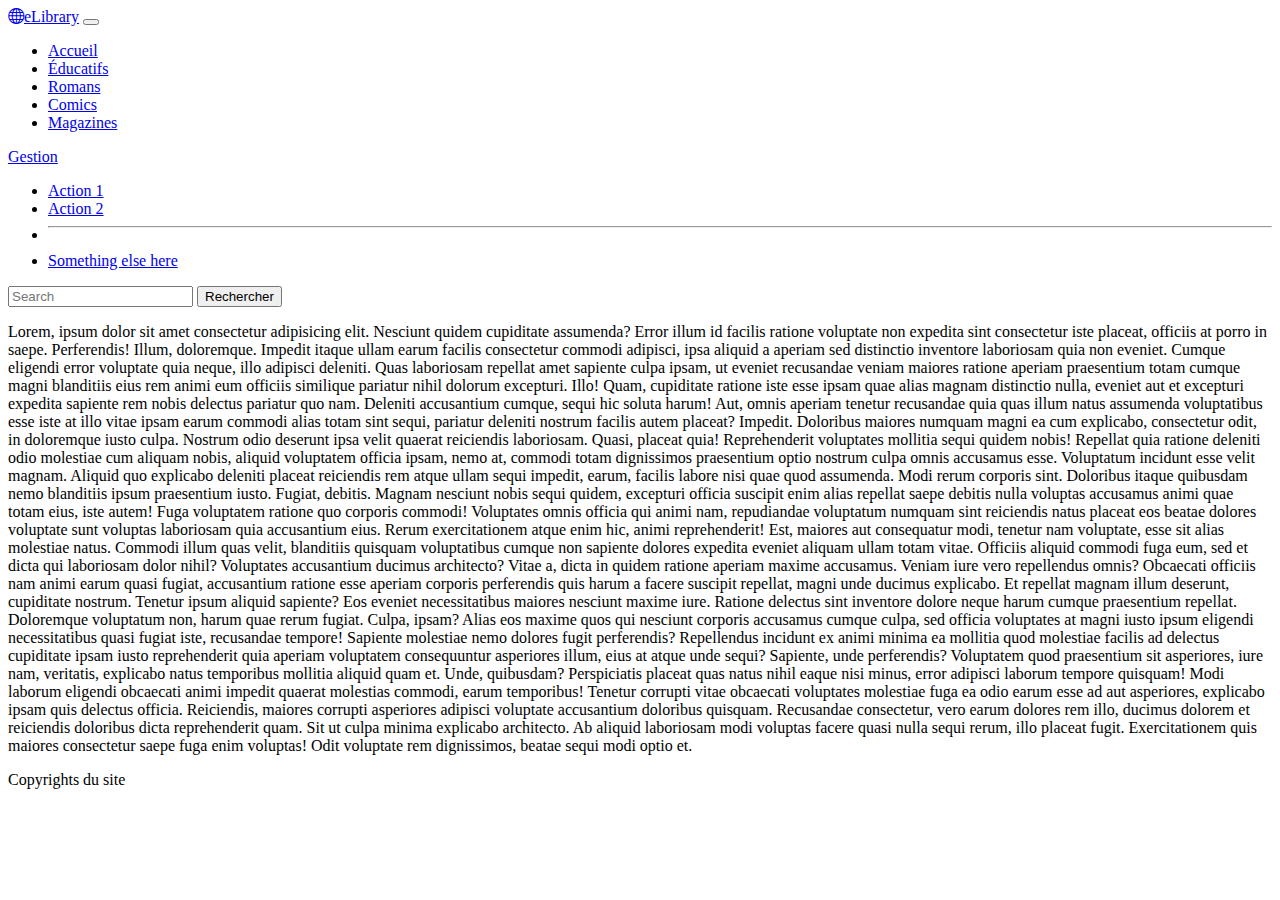
<file: exercice-boostrap-3/index.html>
<!DOCTYPE html>
<html lang="en">

<head>
  <meta charset="UTF-8">
  <meta name="viewport" content="width=device-width, initial-scale=1.0">
  <title>Document</title>
  <link href="https://cdn.jsdelivr.net/npm/bootstrap@5.3.2/dist/css/bootstrap.min.css" rel="stylesheet"
    integrity="sha384-T3c6CoIi6uLrA9TneNEoa7RxnatzjcDSCmG1MXxSR1GAsXEV/Dwwykc2MPK8M2HN" crossorigin="anonymous">
  <link rel="stylesheet" href="https://cdn.jsdelivr.net/npm/bootstrap-icons@1.11.1/font/bootstrap-icons.css">
</head>

<body>

  <head>
    <nav class="navbar navbar-expand-lg bg-dark text-light">
      <div class="container-fluid">
        <a class="navbar-brand text-light" href="#"><i class="bi bi-globe text-light mx-1 "></i>eLibrary</a>
        <button class="navbar-toggler" type="button" data-bs-toggle="collapse" data-bs-target="#navbarSupportedContent"
          aria-controls="navbarSupportedContent" aria-expanded="false" aria-label="Toggle navigation">
          <span class="navbar-toggler-icon bg-light "></span>
        </button>
        <div class="collapse navbar-collapse" id="navbarSupportedContent">
          <ul class="navbar-nav me-auto mb-2 mb-lg-0">
            <li class="nav-item">
              <a class="nav-link active text-light" aria-current="page" href="#">Accueil</a>
            </li>
            <li class="nav-item">
              <a class="nav-link text-light" href="#">Éducatifs</a>
            </li>
            <li class="nav-item">
              <a class="nav-link text-light" href="#">Romans</a>
            </li>
            <li class="nav-item">
              <a class="nav-link text-light" href="#">Comics</a>
            </li>
            <li class="nav-item">
              <a class="nav-link text-light" href="#">Magazines</a>
            </li>
          </ul>
          <div class="d-flex flex-row align-items-center">
            <div class="nav-item dropdown mx-4 ">
              <a class="nav-link dropdown-toggle" href="#" role="button" data-bs-toggle="dropdown"
                aria-expanded="false">
                Gestion
              </a>
              <ul class="dropdown-menu">
                <li><a class="dropdown-item" href="#">Action 1</a></li>
                <li><a class="dropdown-item" href="#">Action 2</a></li>
                <li>
                  <hr class="dropdown-divider">
                </li>
                <li><a class="dropdown-item" href="#">Something else here</a></li>
              </ul>
            </div>
            <form class="d-flex" role="search">
              <input class="form-control me-2" type="search" placeholder="Search" aria-label="Search">
              <button class="btn btn-outline-light" type="submit">Rechercher</button>
            </form>
          </div>

        </div>
      </div>
    </nav>
  </head>

  <main>
    <div class="container my-4">
      <p>
        Lorem, ipsum dolor sit amet consectetur adipisicing elit. Nesciunt quidem cupiditate assumenda? Error illum id
        facilis ratione voluptate non expedita sint consectetur iste placeat, officiis at porro in saepe. Perferendis!
        Illum, doloremque. Impedit itaque ullam earum facilis consectetur commodi adipisci, ipsa aliquid a aperiam sed
        distinctio inventore laboriosam quia non eveniet. Cumque eligendi error voluptate quia neque, illo adipisci
        deleniti.
        Quas laboriosam repellat amet sapiente culpa ipsam, ut eveniet recusandae veniam maiores ratione aperiam
        praesentium totam cumque magni blanditiis eius rem animi eum officiis similique pariatur nihil dolorum
        excepturi. Illo!
        Quam, cupiditate ratione iste esse ipsam quae alias magnam distinctio nulla, eveniet aut et excepturi expedita
        sapiente rem nobis delectus pariatur quo nam. Deleniti accusantium cumque, sequi hic soluta harum!
        Aut, omnis aperiam tenetur recusandae quia quas illum natus assumenda voluptatibus esse iste at illo vitae ipsam
        earum commodi alias totam sint sequi, pariatur deleniti nostrum facilis autem placeat? Impedit.
        Doloribus maiores numquam magni ea cum explicabo, consectetur odit, in doloremque iusto culpa. Nostrum odio
        deserunt ipsa velit quaerat reiciendis laboriosam. Quasi, placeat quia! Reprehenderit voluptates mollitia sequi
        quidem nobis!
        Repellat quia ratione deleniti odio molestiae cum aliquam nobis, aliquid voluptatem officia ipsam, nemo at,
        commodi totam dignissimos praesentium optio nostrum culpa omnis accusamus esse. Voluptatum incidunt esse velit
        magnam.
        Aliquid quo explicabo deleniti placeat reiciendis rem atque ullam sequi impedit, earum, facilis labore nisi quae
        quod assumenda. Modi rerum corporis sint. Doloribus itaque quibusdam nemo blanditiis ipsum praesentium iusto.
        Fugiat, debitis. Magnam nesciunt nobis sequi quidem, excepturi officia suscipit enim alias repellat saepe
        debitis nulla voluptas accusamus animi quae totam eius, iste autem! Fuga voluptatem ratione quo corporis
        commodi!
        Voluptates omnis officia qui animi nam, repudiandae voluptatum numquam sint reiciendis natus placeat eos beatae
        dolores voluptate sunt voluptas laboriosam quia accusantium eius. Rerum exercitationem atque enim hic, animi
        reprehenderit!
        Est, maiores aut consequatur modi, tenetur nam voluptate, esse sit alias molestiae natus. Commodi illum quas
        velit, blanditiis quisquam voluptatibus cumque non sapiente dolores expedita eveniet aliquam ullam totam vitae.
        Officiis aliquid commodi fuga eum, sed et dicta qui laboriosam dolor nihil? Voluptates accusantium ducimus
        architecto? Vitae a, dicta in quidem ratione aperiam maxime accusamus. Veniam iure vero repellendus omnis?
        Obcaecati officiis nam animi earum quasi fugiat, accusantium ratione esse aperiam corporis perferendis quis
        harum a facere suscipit repellat, magni unde ducimus explicabo. Et repellat magnam illum deserunt, cupiditate
        nostrum.
        Tenetur ipsum aliquid sapiente? Eos eveniet necessitatibus maiores nesciunt maxime iure. Ratione delectus sint
        inventore dolore neque harum cumque praesentium repellat. Doloremque voluptatum non, harum quae rerum fugiat.
        Culpa, ipsam?
        Alias eos maxime quos qui nesciunt corporis accusamus cumque culpa, sed officia voluptates at magni iusto ipsum
        eligendi necessitatibus quasi fugiat iste, recusandae tempore! Sapiente molestiae nemo dolores fugit
        perferendis?
        Repellendus incidunt ex animi minima ea mollitia quod molestiae facilis ad delectus cupiditate ipsam iusto
        reprehenderit quia aperiam voluptatem consequuntur asperiores illum, eius at atque unde sequi? Sapiente, unde
        perferendis?
        Voluptatem quod praesentium sit asperiores, iure nam, veritatis, explicabo natus temporibus mollitia aliquid
        quam et. Unde, quibusdam? Perspiciatis placeat quas natus nihil eaque nisi minus, error adipisci laborum tempore
        quisquam!
        Modi laborum eligendi obcaecati animi impedit quaerat molestias commodi, earum temporibus! Tenetur corrupti
        vitae obcaecati voluptates molestiae fuga ea odio earum esse ad aut asperiores, explicabo ipsam quis delectus
        officia.
        Reiciendis, maiores corrupti asperiores adipisci voluptate accusantium doloribus quisquam. Recusandae
        consectetur, vero earum dolores rem illo, ducimus dolorem et reiciendis doloribus dicta reprehenderit quam. Sit
        ut culpa minima explicabo architecto.
        Ab aliquid laboriosam modi voluptas facere quasi nulla sequi rerum, illo placeat fugit. Exercitationem quis
        maiores consectetur saepe fuga enim voluptas! Odit voluptate rem dignissimos, beatae sequi modi optio et.
      </p>
    </div>
  </main>
  <footer class="container-fluid bg-dark text-light py-2">
    <p class="text-center ">Copyrights du site</p>
  </footer>


  <script src="https://cdn.jsdelivr.net/npm/bootstrap@5.3.2/dist/js/bootstrap.bundle.min.js"
    integrity="sha384-C6RzsynM9kWDrMNeT87bh95OGNyZPhcTNXj1NW7RuBCsyN/o0jlpcV8Qyq46cDfL" crossorigin="anonymous" defer>
    </script>
</body>

</html>
</file>
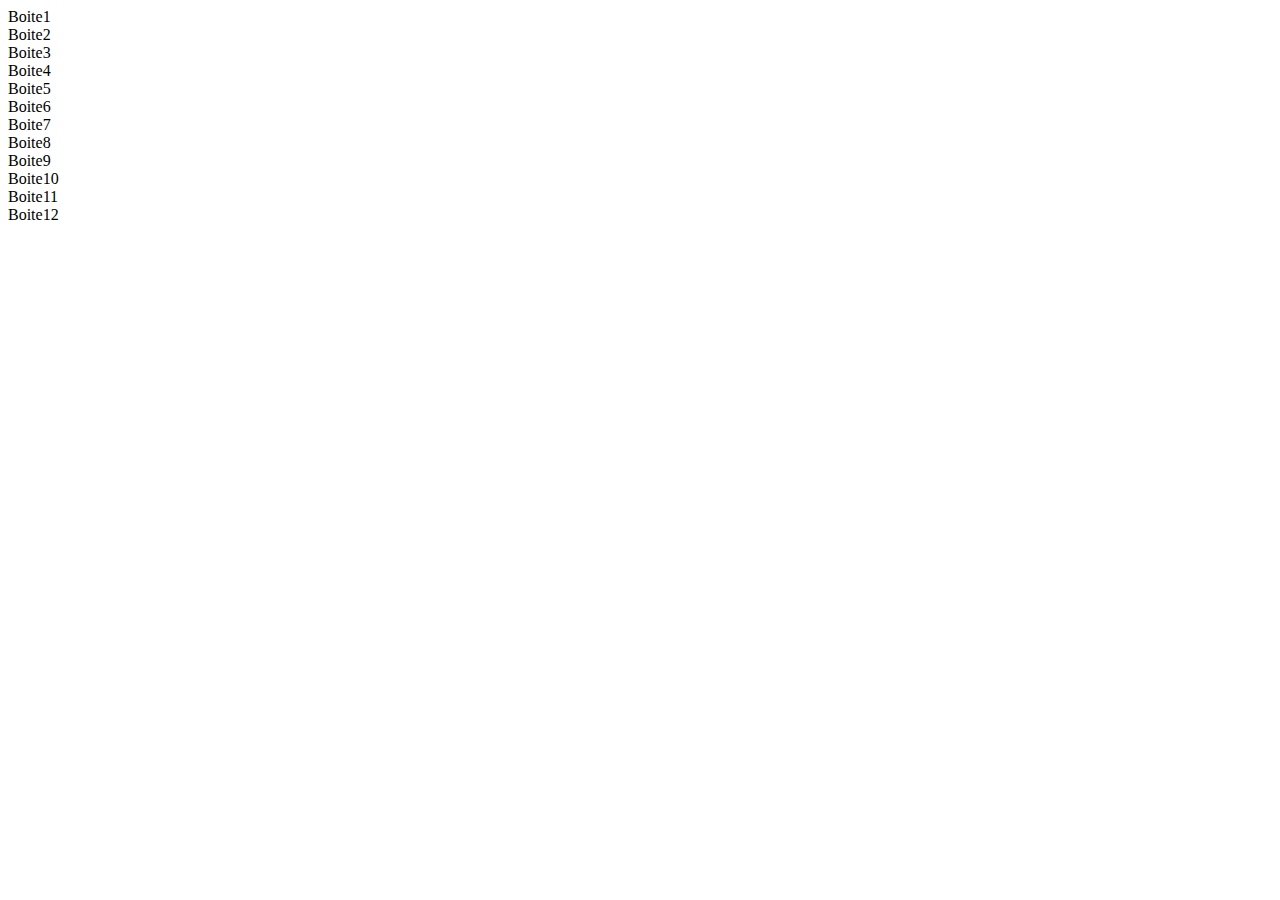
<file: exercice-bootstrap-1/index.html>
<!DOCTYPE html>
<html lang="en">
<head>
    <meta charset="UTF-8">
    <meta name="viewport" content="width=device-width, initial-scale=1.0">
    <title>Document</title>
    <link 
        href="https://cdn.jsdelivr.net/npm/bootstrap@5.3.2/dist/css/bootstrap.min.css" 
        rel="stylesheet" integrity="sha384-T3c6CoIi6uLrA9TneNEoa7RxnatzjcDSCmG1MXxSR1GAsXEV/Dwwykc2MPK8M2HN" 
        crossorigin="anonymous"
    >
</head>
<body>
    <div class="container-fluid text-center p-3 mt-3">
        <div class="row row-cols-1 row-cols-sm-3 row-cols-md-4 row-cols-lg-6 g-2">
            <div class="col">
                <div class="w-25 bg-danger mx-auto p-3">Boite1</div>
            </div>
            <div class="col">
                <div class="bg-primary p-1">Boite2</div>
            </div>
            <div class="col">
                <div class="bg-primary p-1">Boite3</div>
            </div>
            <div class="col">
                <div class="p-1 bg-secondary">Boite4</div>    
            </div>
            <div class="col">
                <div class=" p-1 bg-danger">Boite5</div>
            </div>
            <div class="col">
                <div class="p-1 bg-primary">Boite6</div>
            </div>
            <div class="col">
                <div class=" p-1 bg-success">Boite7</div>    
            </div>
            <div class="col ">
                <div class="p-1 bg-secondary">Boite8</div>
            </div>
            <div class="col">
                <div class="p-1 bg-danger">Boite9</div>
            </div>
            <div class="col ">
                <div class="p-1 bg-primary">Boite10</div>
            </div>
            <div class="col ">
                <div class="p-1 bg-success">Boite11</div>
            </div>
            <div class="col ">
                <div class="p-1 bg-secondary">Boite12</div>
            </div>
        </div>
    </div>


    <script 
        src="https://cdn.jsdelivr.net/npm/bootstrap@5.3.2/dist/js/bootstrap.bundle.min.js" 
        integrity="sha384-C6RzsynM9kWDrMNeT87bh95OGNyZPhcTNXj1NW7RuBCsyN/o0jlpcV8Qyq46cDfL" 
        crossorigin="anonymous"
        defer
    >
</script>
</body>
</html>
</file>
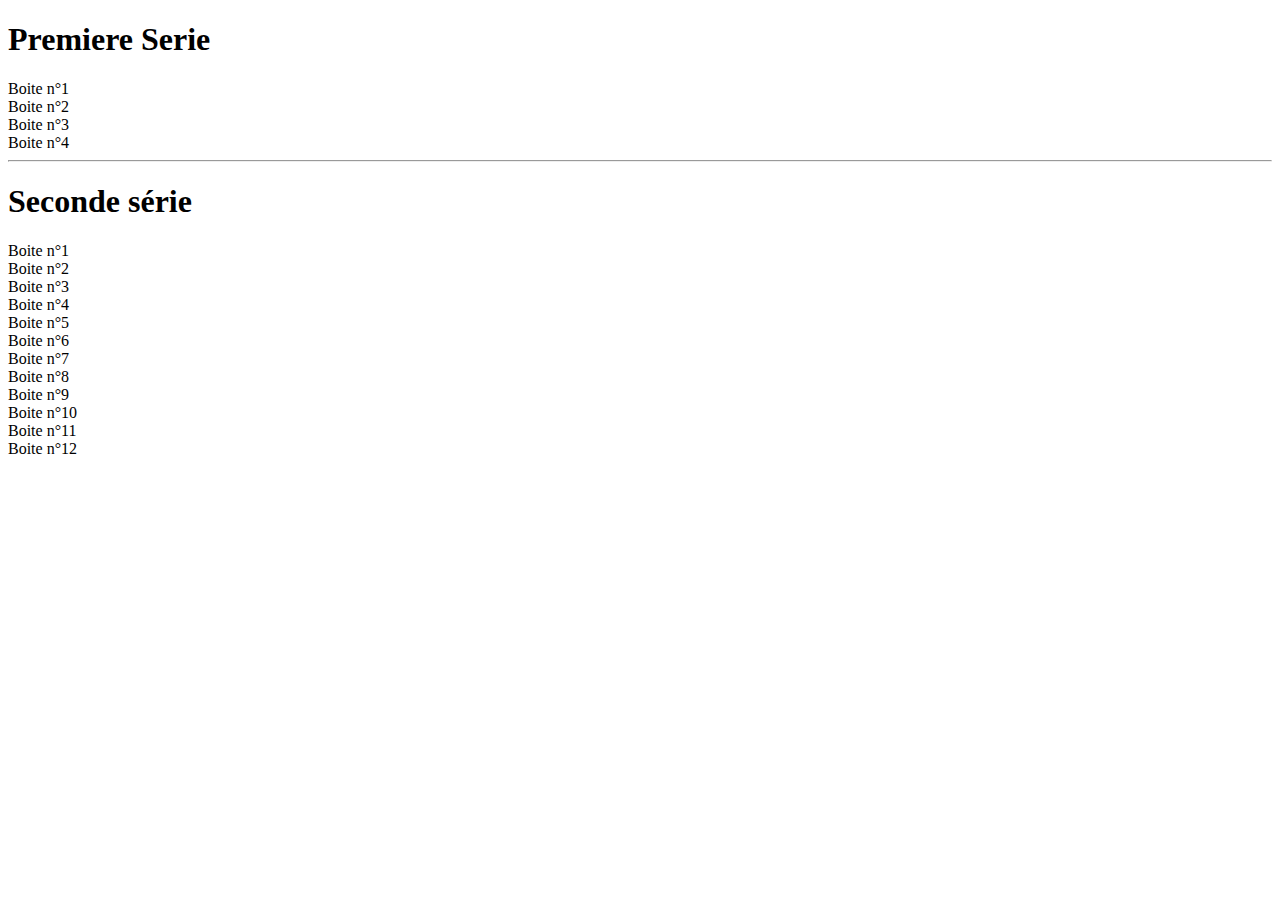
<file: exercice-bootstrap-2/index.html>
<!DOCTYPE html>
<html lang="en">
<head>
    <meta charset="UTF-8">
    <meta name="viewport" content="width=device-width, initial-scale=1.0">
    <title>Exercice Bootstrap 2</title>
    <link href="https://cdn.jsdelivr.net/npm/bootstrap@5.3.2/dist/css/bootstrap.min.css" rel="stylesheet" integrity="sha384-T3c6CoIi6uLrA9TneNEoa7RxnatzjcDSCmG1MXxSR1GAsXEV/Dwwykc2MPK8M2HN" crossorigin="anonymous">
</head>
<body>
    <div class="container-fluid p-3">
        <h1 class="text-center text-danger">Premiere Serie</h1>
        <div class="row g-2">
            <div class="col col-12 col-sm-6 col-lg-3">
                <div class="border p-3 bg-success"><span>Boite n°1</span></div>
            </div>
            <div class="col col-12 col-sm-6 col-lg-3">
                <div class="border p-3 bg-success"><span>Boite n°2</span></div>
            </div>
            <div class="col col-12 col-sm-6 col-lg-3">
                <div class="border p-3 bg-success"><span>Boite n°3</span></div>
            </div>
            <div class="col col-12 col-sm-6 col-lg-3">
                <div class=" border p-3 bg-success"><span>Boite n°4</span></div>
            </div>

        </div>

        <hr class="text-success mt-4">

        <h1 class="text-center text-primary">Seconde série</h1>
        <div class="row g-2">
            <div class="col col-8 col-sm-3 col-lg-2">
                <div class="border p-3 bg-success"><span>Boite n°1</span></div>
            </div>
            <div class="col col-4 col-sm-6 col-lg-2">
                <div class="border p-3 bg-success"><span>Boite n°2</span></div>
            </div>
            <div class="col col-4 col-sm-3 col-lg-2">
                <div class="border p-3 bg-success"><span>Boite n°3</span></div>
            </div>
            <div class="col col-8 col-sm-3 col-lg-2">
                <div class="border p-3 bg-success"><span>Boite n°4</span></div>
            </div>
            <div class="col col-8 col-sm-6 col-lg-2">
                <div class="border p-3 bg-success"><span>Boite n°5</span></div>
            </div>
            <div class="col col-4 col-sm-3 col-lg-2">
                <div class="border p-3 bg-success"><span>Boite n°6</span></div>
            </div>
            <div class="col col-4 col-sm-3 col-lg-2">
                <div class="border p-3 bg-success"><span>Boite n°7</span></div>
            </div>
            <div class="col col-8 col-sm-6 col-lg-2">
                <div class="border p-3 bg-success"><span>Boite n°8</span></div>
            </div>
            <div class="col col-8 col-sm-3 col-lg-2">
                <div class="border p-3 bg-success"><span>Boite n°9</span></div>
            </div>
            <div class="col col-4 col-sm-3 col-lg-2">
                <div class="border p-3 bg-success"><span>Boite n°10</span></div>
            </div>
            <div class="col col-4 col-sm-6 col-lg-2">
                <div class="border p-3 bg-success"><span>Boite n°11</span></div>
            </div>
            <div class="col col-8 col-sm-3 col-lg-2">
                <div class="border p-3 bg-success"><span>Boite n°12</span></div>
            </div>

        </div>

    </div>
    
</body>
</html>
</file>
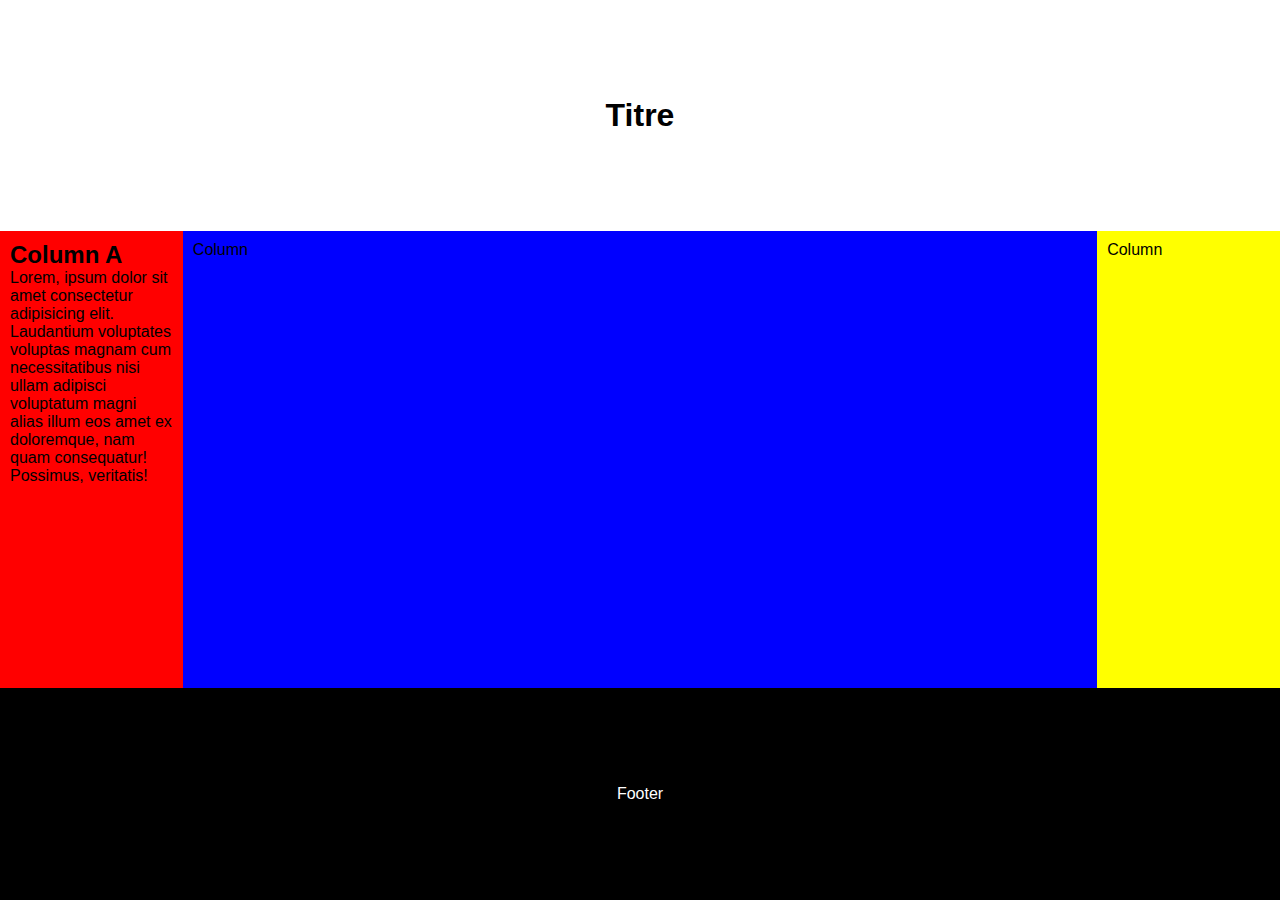
<file: exercice-mediaqueries/index.html>
<!DOCTYPE html>
<html lang="en">
<head>
    <meta charset="UTF-8">
    <meta name="viewport" content="width=device-width, initial-scale=1.0">
    <title>Document</title>
    <link rel="stylesheet" href="./style.css">
</head>
<body>
    <header>
        <h1>Titre</h1>
    </header>
    <main>
        <section>
            <h2>Column A</h2>
            <p>Lorem, ipsum dolor sit amet consectetur adipisicing elit. Laudantium voluptates voluptas magnam cum necessitatibus nisi ullam adipisci voluptatum magni alias illum eos amet ex doloremque, nam quam consequatur! Possimus, veritatis!</p>
        </section>
        <article>
            <p>Column</p>
        </article>
        <aside>
            <p>Column</p>
        </aside>
    </main>
    <footer>
        <p>Footer</p>
    </footer>
    
</body>
</html>
</file>
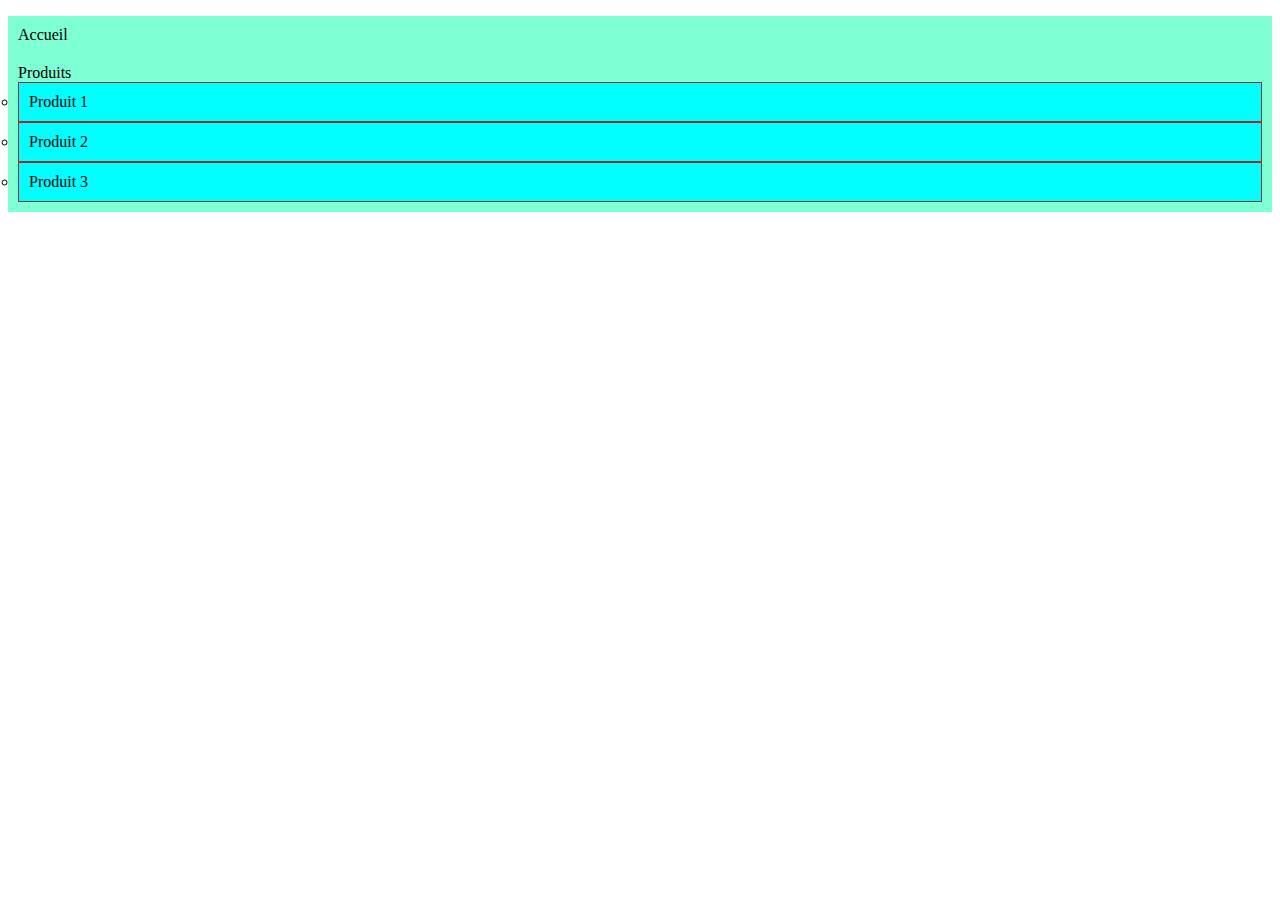
<file: exercice-nesting/index.html>
<!DOCTYPE html>
<html lang="en">
<head>
    <meta charset="UTF-8">
    <meta name="viewport" content="width=device-width, initial-scale=1.0">
    <title>Document</title>
    <style>
        .liste{
            list-style-type: none;
            padding: 0;

            & li{
                padding: 10px;
                background-color: aquamarine;

                & ul{
                    margin: 0;
                    padding: 0;

                    & li{
                        border: 1px solid brown;
                        background-color: cyan;
                    }
                }
            }
        }
    </style>
</head>
<body>
    <ul class="liste">
         <li>Accueil</li>
         <li>Produits
            <ul>
                <li>Produit 1</li>
                <li>Produit 2</li>
                <li>Produit 3</li>
            </ul>
         </li>
 
    </ul>
</body>
</html>
</file>
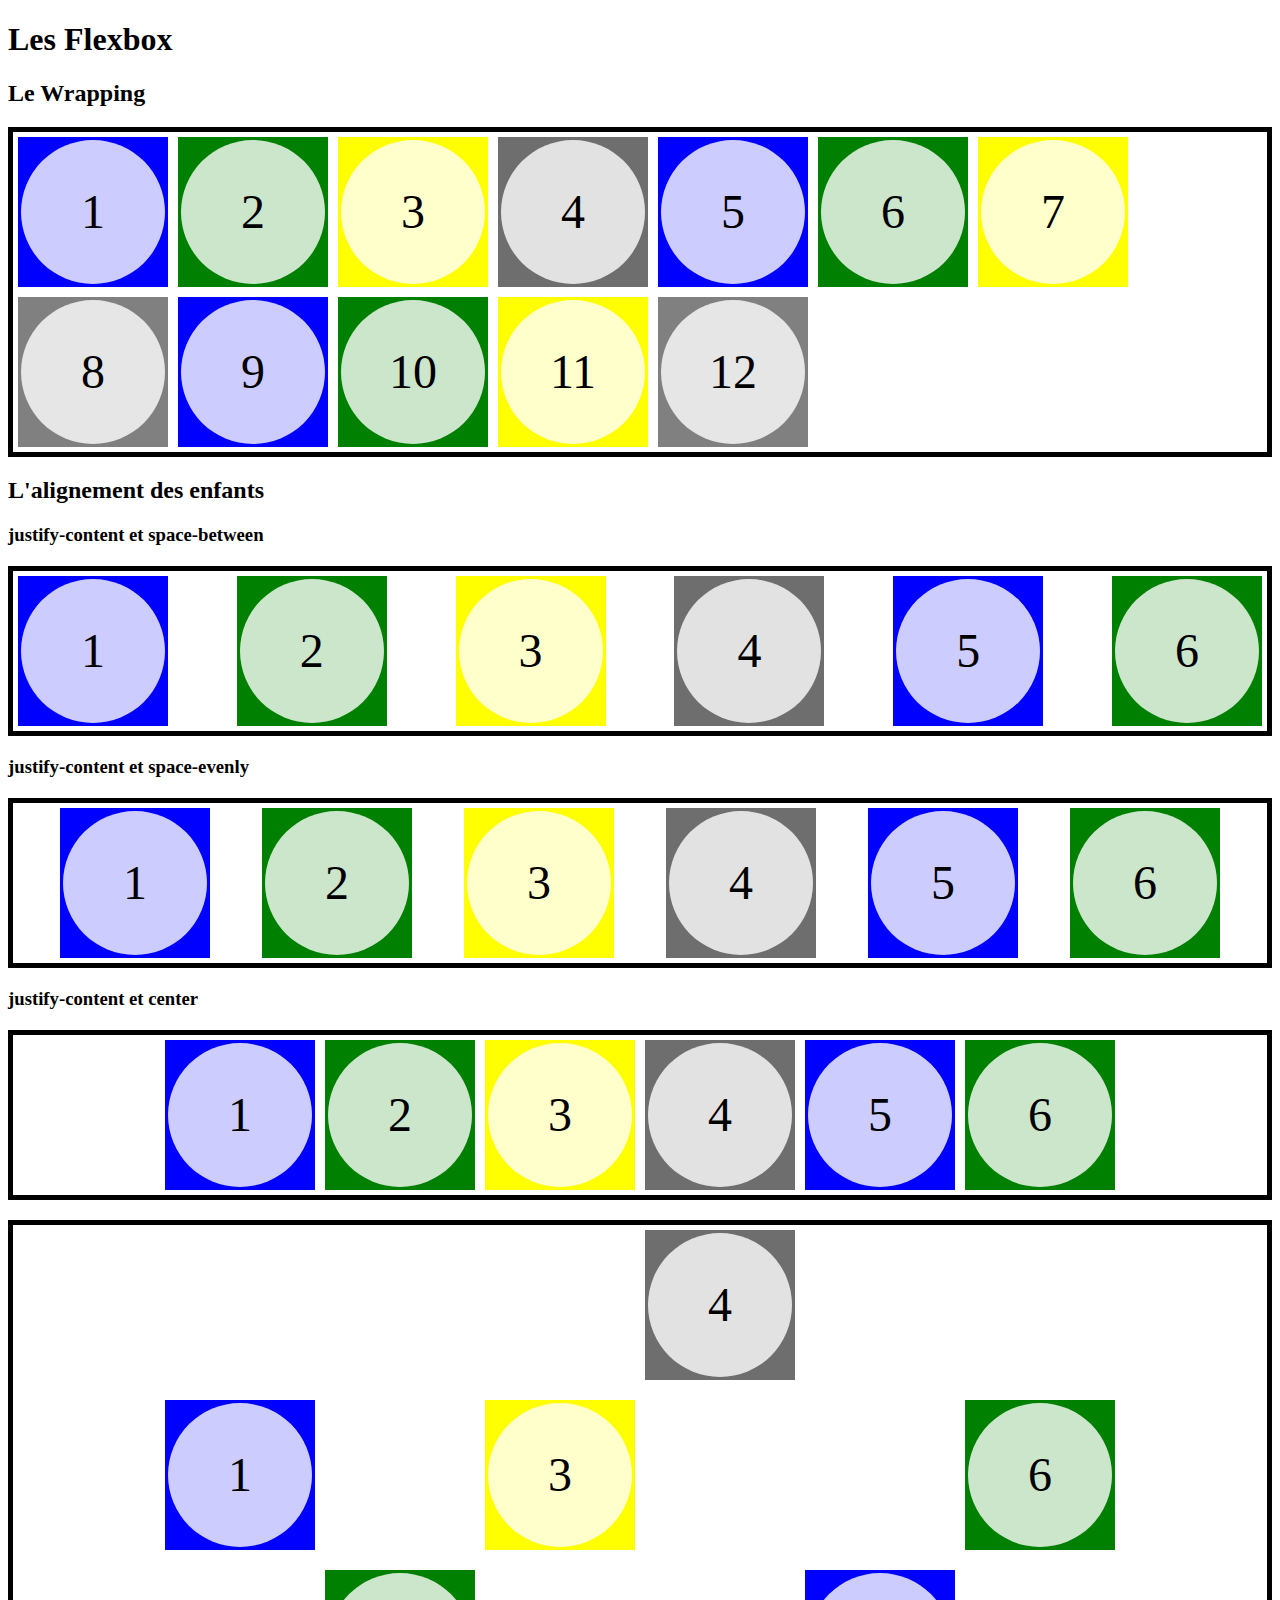
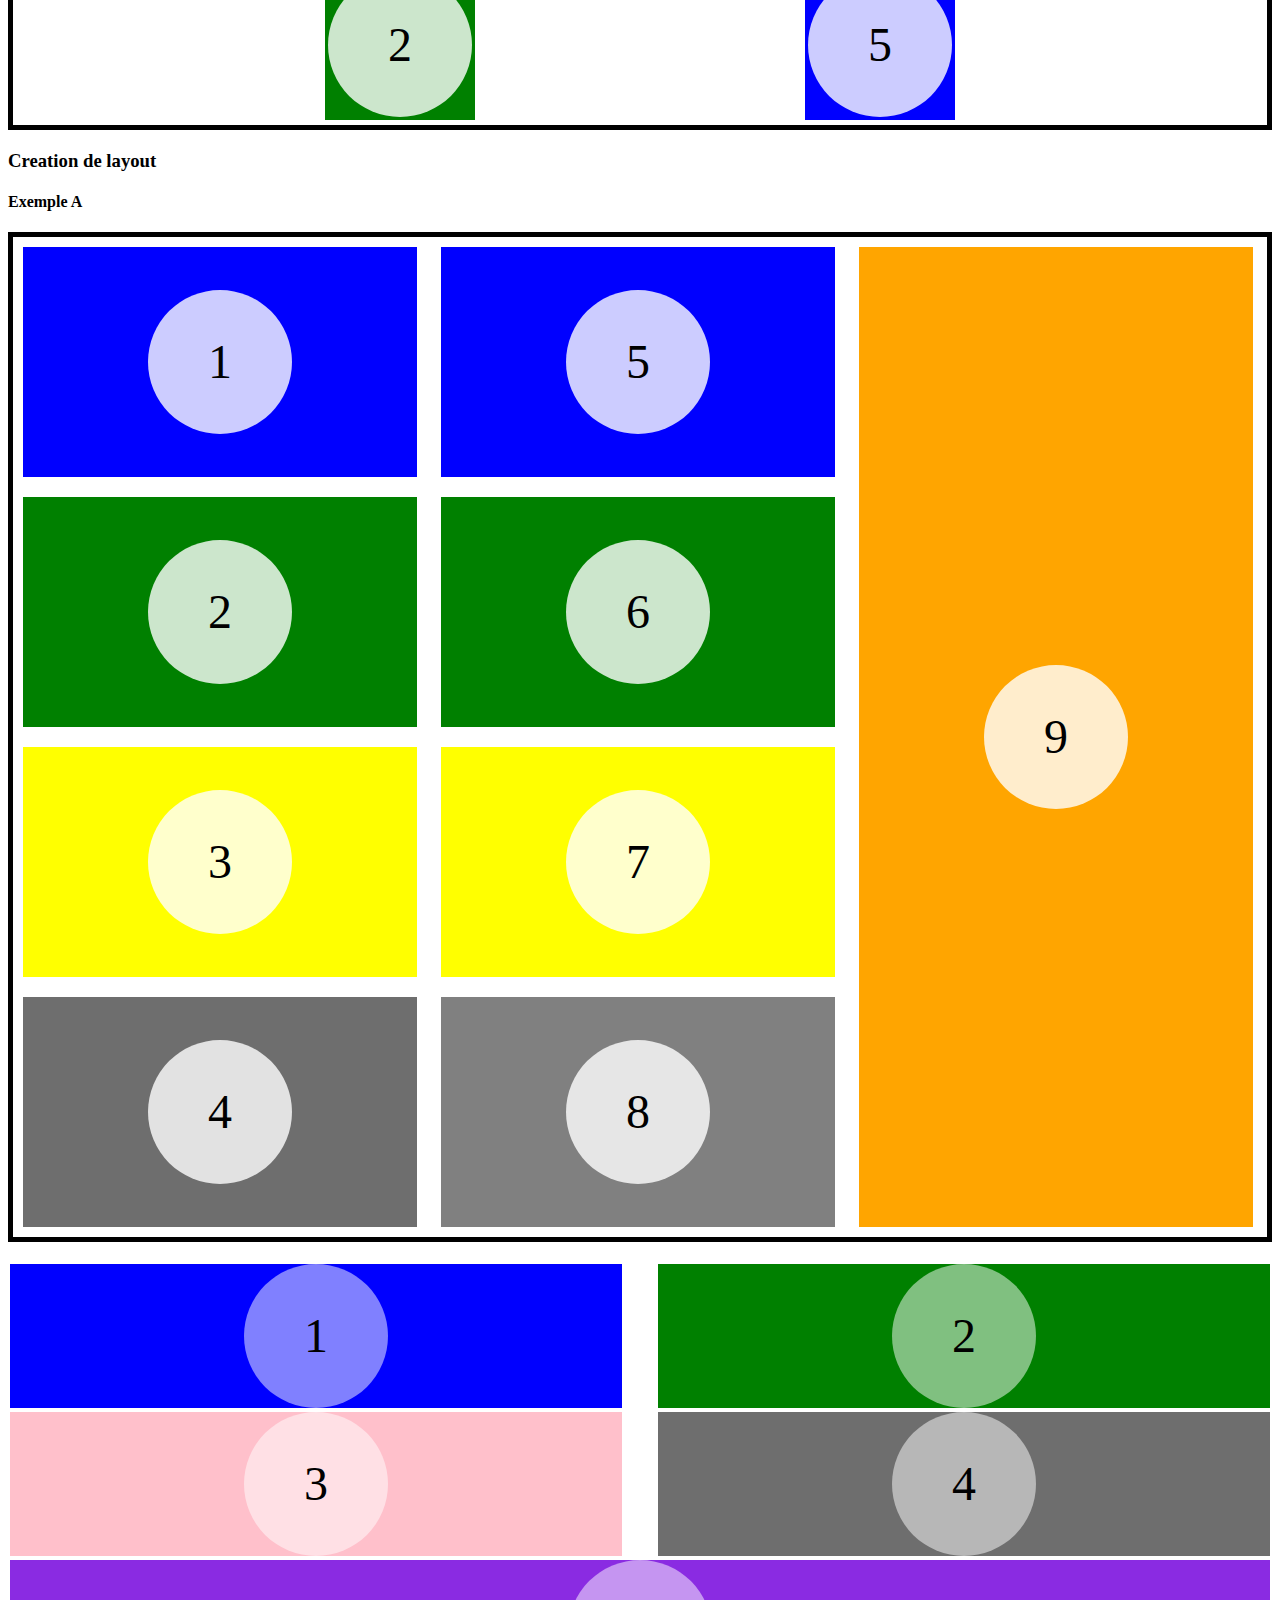
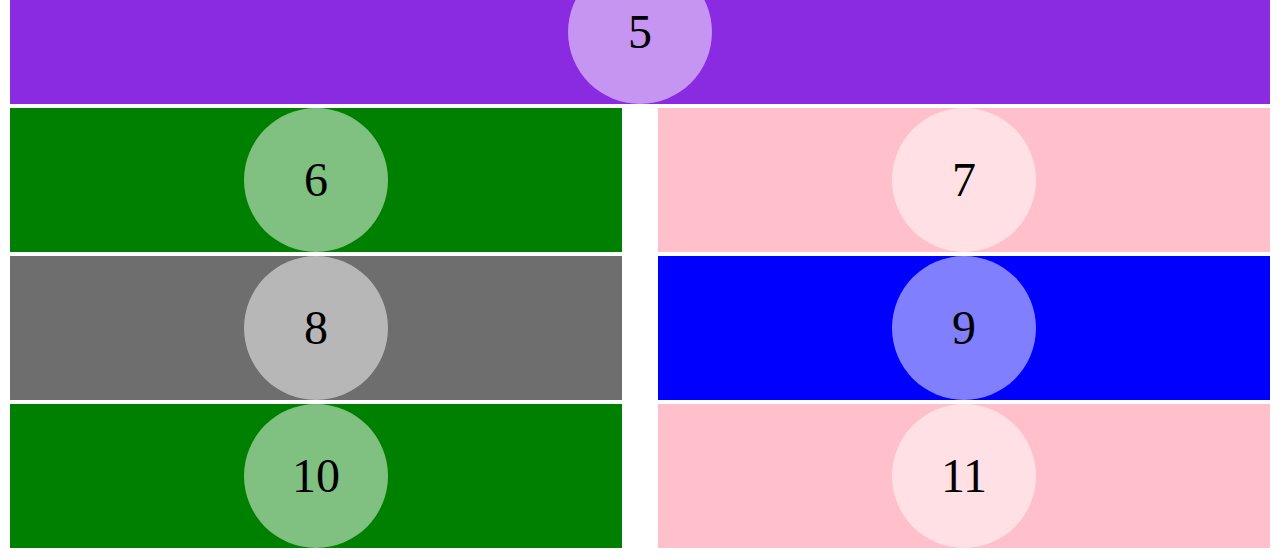
<file: exercice6/index.html>
<!DOCTYPE html>
<html lang="en">
<head>
    <meta charset="UTF-8">
    <meta name="viewport" content="width=device-width, initial-scale=1.0">
    <title>Document</title>
    <link rel="stylesheet" href="./style.css">
</head>
<body>

    <section>
        <h1>Les Flexbox</h1>
        <h2>Le Wrapping</h2>
        <div class="flex-container flex-container-wrap" id="flex-container-1">
            <div class="flex-box" id="box1"><span>1</span></div>
            <div class="flex-box" id="box2"><span>2</span></div>
            <div class="flex-box" id="box3"><span>3</span></div>
            <div class="flex-box" id="box4"><span>4</span></div>
            <div class="flex-box" id="box5"><span>5</span></div>
            <div class="flex-box" id="box6"><span>6</span></div>
            <div class="flex-box" id="box7"><span>7</span></div>
            <div class="flex-box" id="box8"><span>8</span></div>
            <div class="flex-box" id="box9"><span>9</span></div>
            <div class="flex-box" id="box10"><span>10</span></div>
            <div class="flex-box" id="box11"><span>11</span></div>
            <div class="flex-box" id="box12"><span>12</span></div>


        </div>


        <h2>L'alignement des enfants</h2>
        <h3>justify-content et space-between</h3>
        <div class="flex-container flex-container-wrap" id="flex-container-2">
            <div class="flex-box" id="box1"><span>1</span></div>
            <div class="flex-box" id="box2"><span>2</span></div>
            <div class="flex-box" id="box3"><span>3</span></div>
            <div class="flex-box" id="box4"><span>4</span></div>
            <div class="flex-box" id="box5"><span>5</span></div>
            <div class="flex-box" id="box6"><span>6</span></div>


        </div>

        <h3>justify-content et space-evenly</h3>
        <div class="flex-container flex-container-wrap" id="flex-container-3">
            <div class="flex-box" id="box1"><span>1</span></div>
            <div class="flex-box" id="box2"><span>2</span></div>
            <div class="flex-box" id="box3"><span>3</span></div>
            <div class="flex-box" id="box4"><span>4</span></div>
            <div class="flex-box" id="box5"><span>5</span></div>
            <div class="flex-box" id="box6"><span>6</span></div>


        </div>

        <h3>justify-content et center</h3>
        <div class="flex-container flex-container-wrap" id="flex-container-4">
            <div class="flex-box" id="box1"><span>1</span></div>
            <div class="flex-box" id="box2"><span>2</span></div>
            <div class="flex-box" id="box3"><span>3</span></div>
            <div class="flex-box" id="box4"><span>4</span></div>
            <div class="flex-box" id="box5"><span>5</span></div>
            <div class="flex-box" id="box6"><span>6</span></div>


        </div>


        <div class="flex-container flex-container-wrap" id="flex-container-5">
            <div class="flex-box" id="box1"><span>1</span></div>
            <div class="flex-box" id="box2"><span>2</span></div>
            <div class="flex-box" id="box3"><span>3</span></div>
            <div class="flex-box" id="box4"><span>4</span></div>
            <div class="flex-box" id="box5"><span>5</span></div>
            <div class="flex-box" id="box6"><span>6</span></div>


        </div>


        <h3>Creation de layout</h3>
        <h4>Exemple A</h4>
        <div class="flex-container flex-container-wrap" id="flex-container-6">
            <div class="flex-box" id="box1"><span>1</span></div>
            <div class="flex-box" id="box2"><span>2</span></div>
            <div class="flex-box" id="box3"><span>3</span></div>
            <div class="flex-box" id="box4"><span>4</span></div>
            <div class="flex-box" id="box5"><span>5</span></div>
            <div class="flex-box" id="box6"><span>6</span></div>
            <div class="flex-box" id="box7"><span>7</span></div>
            <div class="flex-box" id="box8"><span>8</span></div>
            <div class="flex-box" id="box9"><span>9</span></div>


        </div>
    </section>
    <section id="flex-container-7">
        <div id="box1"><span>1</span></div>
        <div id="box2"><span>2</span></div>
        <div id="box3"><span>3</span></div>
        <div id="box4"><span>4</span></div>
        <div id="box5"><span>5</span></div>
        <div id="box6"><span>6</span></div>
        <div id="box7"><span>7</span></div>
        <div id="box8"><span>8</span></div>
        <div id="box9"><span>9</span></div>
        <div id="box10"><span>10</span></div>
        <div id="box11"><span>11</span></div>
    </section>

</body>
</html>
</file>
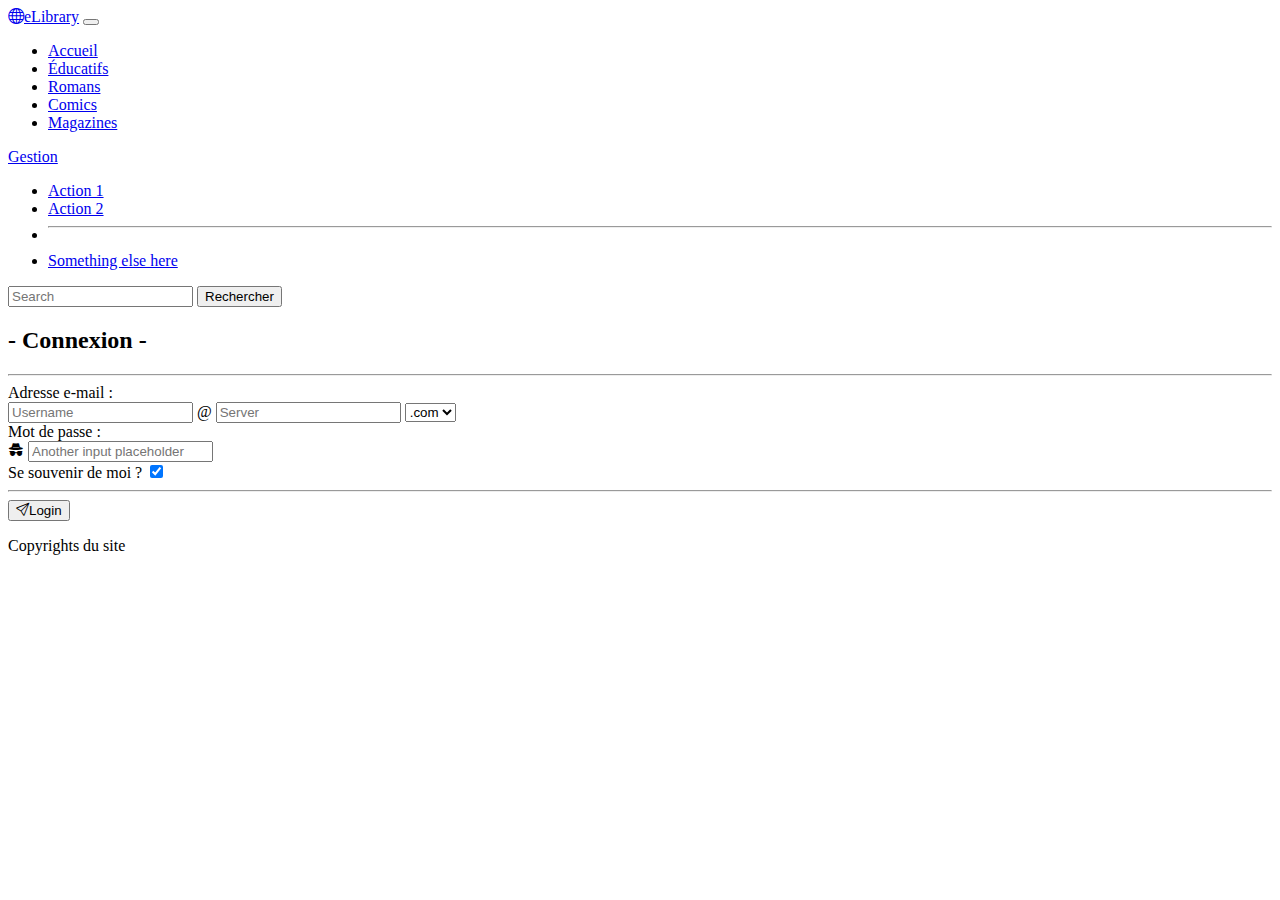
<file: exercice-boostrap-3/connexion.html>
<!DOCTYPE html>
<html lang="en">

<head>
  <meta charset="UTF-8">
  <meta name="viewport" content="width=device-width, initial-scale=1.0">
  <title>Document</title>
  <link href="https://cdn.jsdelivr.net/npm/bootstrap@5.3.2/dist/css/bootstrap.min.css" rel="stylesheet"
    integrity="sha384-T3c6CoIi6uLrA9TneNEoa7RxnatzjcDSCmG1MXxSR1GAsXEV/Dwwykc2MPK8M2HN" crossorigin="anonymous">
  <link rel="stylesheet" href="https://cdn.jsdelivr.net/npm/bootstrap-icons@1.11.1/font/bootstrap-icons.css">
</head>

<body>

  <head>
    <nav class="navbar navbar-expand-lg bg-dark text-light">
      <div class="container-fluid">
        <a class="navbar-brand text-light" href="#"><i class="bi bi-globe text-light mx-1 "></i>eLibrary</a>
        <button class="navbar-toggler" type="button" data-bs-toggle="collapse" data-bs-target="#navbarSupportedContent"
          aria-controls="navbarSupportedContent" aria-expanded="false" aria-label="Toggle navigation">
          <span class="navbar-toggler-icon bg-light "></span>
        </button>
        <div class="collapse navbar-collapse" id="navbarSupportedContent">
          <ul class="navbar-nav me-auto mb-2 mb-lg-0">
            <li class="nav-item">
              <a class="nav-link active text-light" aria-current="page" href="#">Accueil</a>
            </li>
            <li class="nav-item">
              <a class="nav-link text-light" href="#">Éducatifs</a>
            </li>
            <li class="nav-item">
              <a class="nav-link text-light" href="#">Romans</a>
            </li>
            <li class="nav-item">
              <a class="nav-link text-light" href="#">Comics</a>
            </li>
            <li class="nav-item">
              <a class="nav-link text-light" href="#">Magazines</a>
            </li>
          </ul>
          <div class="d-flex flex-row align-items-center">
            <div class="nav-item dropdown mx-4 ">
              <a class="nav-link dropdown-toggle" href="#" role="button" data-bs-toggle="dropdown"
                aria-expanded="false">
                Gestion
              </a>
              <ul class="dropdown-menu">
                <li><a class="dropdown-item" href="#">Action 1</a></li>
                <li><a class="dropdown-item" href="#">Action 2</a></li>
                <li>
                  <hr class="dropdown-divider">
                </li>
                <li><a class="dropdown-item" href="#">Something else here</a></li>
              </ul>
            </div>
            <form class="d-flex" role="search">
              <input class="form-control me-2" type="search" placeholder="Search" aria-label="Search">
              <button class="btn btn-outline-light" type="submit">Rechercher</button>
            </form>
          </div>

        </div>
      </div>
    </nav>
  </head>

  <main class="container-fluid">
    <div class="container col-8 my-4 bg-dark">
      <h2 class="text-light text-center py-4 fs-1  ">- Connexion -</h2>
      <hr class="text-light m-0">
      <form class="row g-1 text-light p-3" action="" method="post">
        <label for="email">Adresse e-mail :</label>
        <div class="input-group mb-3">
          <input type="text" id="email" class="form-control" placeholder="Username" aria-label="Username">
          <span class="input-group-text">@</span>
          <input type="text" class="form-control" placeholder="Server" aria-label="Server">
          <select class="form-select flex-fill" aria-label="Default select example">
            <option selected value="1">.com</option>
            <option value="2">.fr</option>
            <option value="3">.org</option>
            <option value="4">.net</option>
          </select>
        </div>
        <label for="password" class="form-label">Mot de passe :</label>
        <div class="input-group mb-3">
          <span class="input-group-text"><i class="bi bi-incognito"></i></span>
          <input type="password" class="form-control" id="password" placeholder="Another input placeholder">
        </div>
        <div class="col-12 text-end">
          <label class="form-check-label me-2 " for="flexCheckChecked">
            Se souvenir de moi ?
          </label>
          <input class="form-check-input" type="checkbox" value="" id="flexCheckChecked" checked>
        </div>
        <hr class="bg-light my-3">
        <div class="col-12 text-end ">
          <button type="submit" class="btn btn-outline-light"><i class="bi bi-send me-1 "></i>Login</button>
        </div>
      </form>
    </div>
  </main>
  <footer class="container-fluid bg-dark text-light py-2">
    <p class="text-center ">Copyrights du site</p>
  </footer>


  <script src="https://cdn.jsdelivr.net/npm/bootstrap@5.3.2/dist/js/bootstrap.bundle.min.js"
    integrity="sha384-C6RzsynM9kWDrMNeT87bh95OGNyZPhcTNXj1NW7RuBCsyN/o0jlpcV8Qyq46cDfL" crossorigin="anonymous" defer>
    </script>
</body>

</html>
</file>
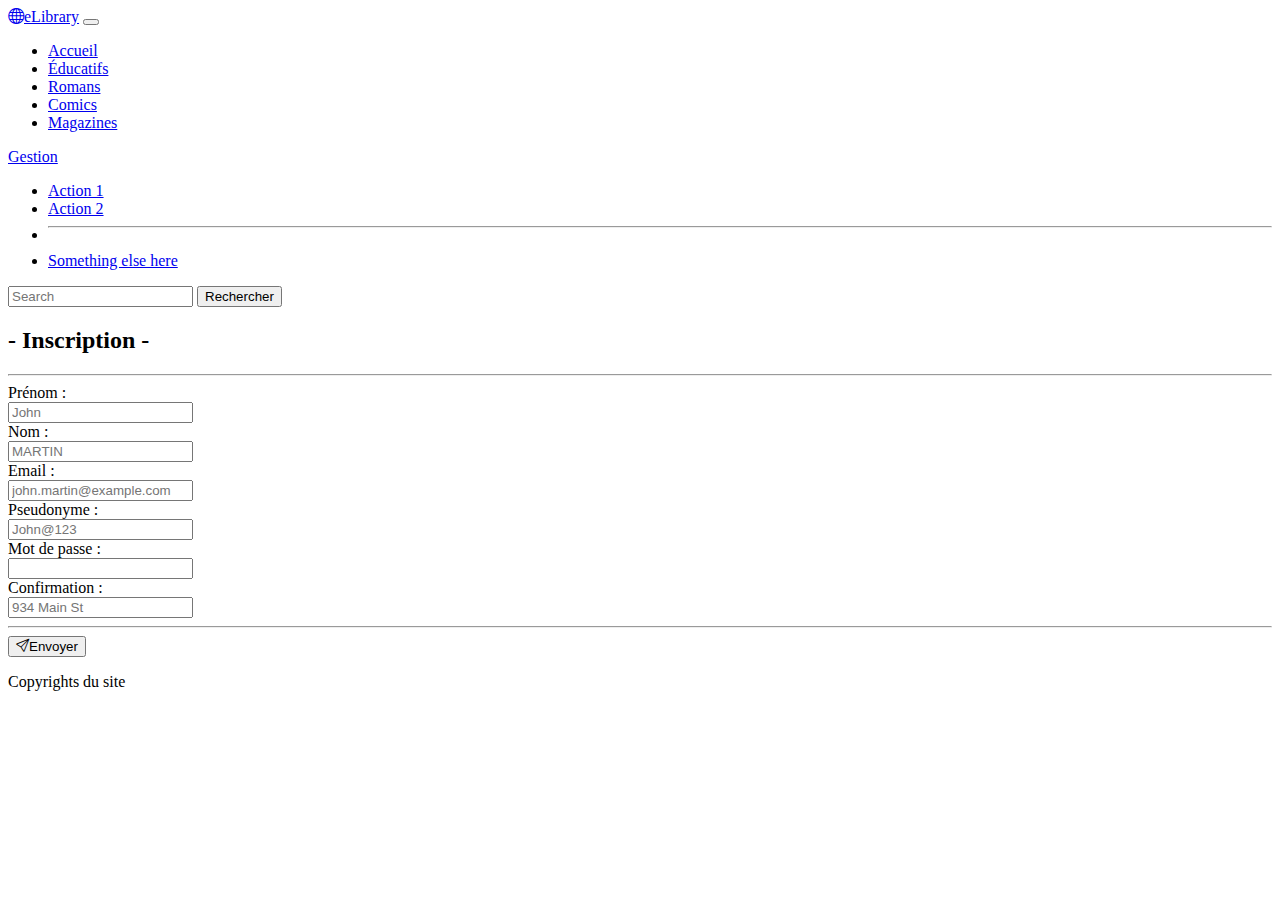
<file: exercice-boostrap-3/inscription.html>
<!DOCTYPE html>
<html lang="fr">
<head>
    <meta charset="UTF-8">
    <meta name="viewport" content="width=device-width, initial-scale=1.0">
    <title>Document</title>
    <link 
        href="https://cdn.jsdelivr.net/npm/bootstrap@5.3.2/dist/css/bootstrap.min.css" 
        rel="stylesheet" integrity="sha384-T3c6CoIi6uLrA9TneNEoa7RxnatzjcDSCmG1MXxSR1GAsXEV/Dwwykc2MPK8M2HN" 
        crossorigin="anonymous"
    >
    <link 
        rel="stylesheet"
        href="https://cdn.jsdelivr.net/npm/bootstrap-icons@1.11.1/font/bootstrap-icons.css"
    >
</head>
<body>
    <head>
        <nav class="navbar navbar-expand-lg bg-dark text-light">
            <div class="container-fluid">
              <a class="navbar-brand text-light" href="#"><i class="bi bi-globe text-light mx-1 "></i>eLibrary</a>
              <button class="navbar-toggler" type="button" data-bs-toggle="collapse" data-bs-target="#navbarSupportedContent" aria-controls="navbarSupportedContent" aria-expanded="false" aria-label="Toggle navigation">
                <span class="navbar-toggler-icon bg-light "></span>
              </button>
              <div class="collapse navbar-collapse" id="navbarSupportedContent">
                <ul class="navbar-nav me-auto mb-2 mb-lg-0">
                  <li class="nav-item">
                    <a class="nav-link active text-light" aria-current="page" href="#">Accueil</a>
                  </li>
                  <li class="nav-item">
                    <a class="nav-link text-light" href="#">Éducatifs</a>
                  </li>
                  <li class="nav-item">
                    <a class="nav-link text-light" href="#">Romans</a>
                  </li>
                  <li class="nav-item">
                    <a class="nav-link text-light" href="#">Comics</a>
                  </li>
                  <li class="nav-item">
                    <a class="nav-link text-light" href="#">Magazines</a>
                  </li>
                </ul>
                <div class="d-flex flex-row align-items-center">
                    <div class="nav-item dropdown mx-4 ">
                        <a class="nav-link dropdown-toggle" href="#" role="button" data-bs-toggle="dropdown" aria-expanded="false">
                            Gestion
                          </a>
                          <ul class="dropdown-menu">
                            <li><a class="dropdown-item" href="#">Action 1</a></li>
                            <li><a class="dropdown-item" href="#">Action 2</a></li>
                            <li><hr class="dropdown-divider"></li>
                            <li><a class="dropdown-item" href="#">Something else here</a></li>
                          </ul>
                    </div>
                    <form class="d-flex" role="search">
                        <input class="form-control me-2" type="search" placeholder="Search" aria-label="Search">
                        <button class="btn btn-outline-light" type="submit">Rechercher</button>
                      </form>
                </div>

              </div>
            </div>
          </nav>
    </head>
    
      <main class="container-fluid">
        <div class="container col-8 my-4 bg-dark">
            <h2 class="text-light text-center py-4 fs-1  ">- Inscription -</h2>
            <hr class="text-light m-0">
            <form class="row g-3 text-light p-3" action="" method="post">
                <div class="col-2 flex-fill">
                    <label for="first-name" class="form-label">Prénom :</label>
                </div>
                <div class="col-9 flex-fill">
                    <input type="text" class="form-control" id="first-name" placeholder="John">
                </div>
                <div class="col-2 flex-fill">
                    <label for="last-name" class="form-label">Nom :</label>
                </div>
                <div class="col-9 flex-fill ">
                    <input type="text" class="form-control" id="last-name" placeholder="MARTIN">
                </div>
                <div class="col-2 flex-fill">
                    <label for="email" class="form-label">Email :</label>
                </div>
                <div class="col-9 flex-fill">
                  <input type="email" class="form-control" id="email" placeholder="john.martin@example.com">
                </div>
                <div class="col-2 flex-fill">
                    <label for="nickname" class="form-label">Pseudonyme :</label>
                </div>
                <div class="col-9 flex-fill">
                    <input type="text" class="form-control" id="last-name" placeholder="John@123">
                </div>
                <div class="col-2 flex-fill">
                    <label for="password" class="form-label">Mot de passe :</label>
                </div>
                <div class="col-9 flex-fill">
                  <input type="password" class="form-control" id="password">
                </div>
                <div class="col-2 flex-fill">
                    <label for="confirm-password" class="form-label">Confirmation :</label>
                </div>
                <div class="col-9 flex-fill">
                  <input type="password" class="form-control" id="confirm-password" placeholder="934 Main St">
                </div>
                <hr class="bg-light my-3">
                <div class="col-12 text-end ">
                  <button type="submit" class="btn btn-outline-light"><i class="bi bi-send me-1 "></i>Envoyer</button>
                </div>
              </form>
        </div>
      </main>
      <footer class="container-fluid bg-dark text-light py-2">
        <p class="text-center ">Copyrights du site</p>
      </footer>


    <script 
        src="https://cdn.jsdelivr.net/npm/bootstrap@5.3.2/dist/js/bootstrap.bundle.min.js" 
        integrity="sha384-C6RzsynM9kWDrMNeT87bh95OGNyZPhcTNXj1NW7RuBCsyN/o0jlpcV8Qyq46cDfL" 
        crossorigin="anonymous"
        defer
    >
    </script>
    
</body>
</html>
</file>
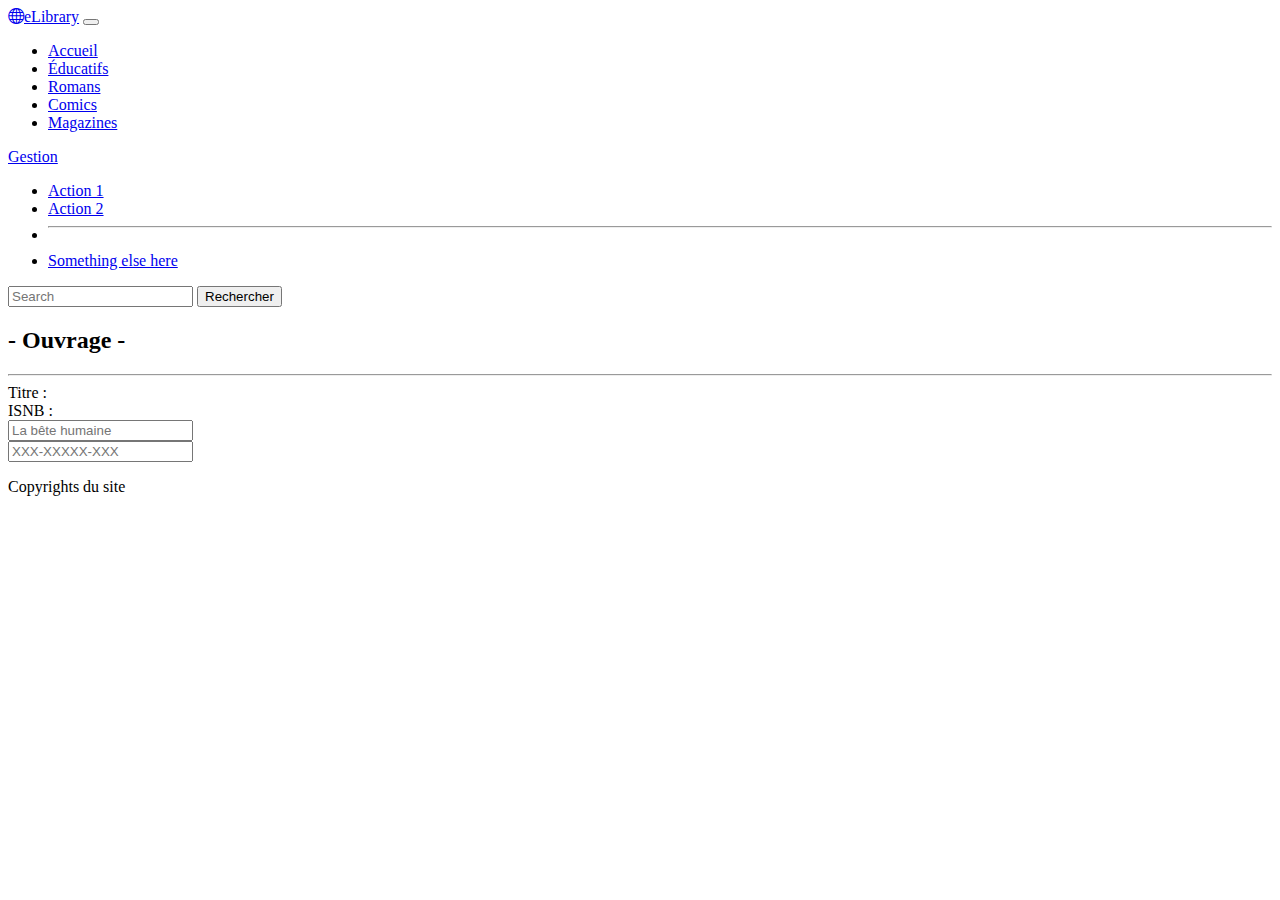
<file: exercice-boostrap-3/ouvrage.html>
<!DOCTYPE html>
<html lang="en">
<head>
    <meta charset="UTF-8">
    <meta name="viewport" content="width=device-width, initial-scale=1.0">
    <title>Document</title>
    <link 
    href="https://cdn.jsdelivr.net/npm/bootstrap@5.3.2/dist/css/bootstrap.min.css" 
    rel="stylesheet" integrity="sha384-T3c6CoIi6uLrA9TneNEoa7RxnatzjcDSCmG1MXxSR1GAsXEV/Dwwykc2MPK8M2HN" 
    crossorigin="anonymous"
  >
  <link 
    rel="stylesheet"
    href="https://cdn.jsdelivr.net/npm/bootstrap-icons@1.11.1/font/bootstrap-icons.css"
  >
</head>
<body>

    <head>
        <nav class="navbar navbar-expand-lg bg-dark text-light">
            <div class="container-fluid">
              <a class="navbar-brand text-light" href="#"><i class="bi bi-globe text-light mx-1 "></i>eLibrary</a>
              <button class="navbar-toggler" type="button" data-bs-toggle="collapse" data-bs-target="#navbarSupportedContent" aria-controls="navbarSupportedContent" aria-expanded="false" aria-label="Toggle navigation">
                <span class="navbar-toggler-icon bg-light "></span>
              </button>
              <div class="collapse navbar-collapse" id="navbarSupportedContent">
                <ul class="navbar-nav me-auto mb-2 mb-lg-0">
                  <li class="nav-item">
                    <a class="nav-link active text-light" aria-current="page" href="#">Accueil</a>
                  </li>
                  <li class="nav-item">
                    <a class="nav-link text-light" href="#">Éducatifs</a>
                  </li>
                  <li class="nav-item">
                    <a class="nav-link text-light" href="#">Romans</a>
                  </li>
                  <li class="nav-item">
                    <a class="nav-link text-light" href="#">Comics</a>
                  </li>
                  <li class="nav-item">
                    <a class="nav-link text-light" href="#">Magazines</a>
                  </li>
                </ul>
                <div class="d-flex flex-row align-items-center">
                    <div class="nav-item dropdown mx-4 ">
                        <a class="nav-link dropdown-toggle" href="#" role="button" data-bs-toggle="dropdown" aria-expanded="false">
                            Gestion
                          </a>
                          <ul class="dropdown-menu">
                            <li><a class="dropdown-item" href="#">Action 1</a></li>
                            <li><a class="dropdown-item" href="#">Action 2</a></li>
                            <li><hr class="dropdown-divider"></li>
                            <li><a class="dropdown-item" href="#">Something else here</a></li>
                          </ul>
                    </div>
                    <form class="d-flex" role="search">
                        <input class="form-control me-2" type="search" placeholder="Search" aria-label="Search">
                        <button class="btn btn-outline-light" type="submit">Rechercher</button>
                      </form>
                </div>

              </div>
            </div>
          </nav>
    </head>

    <main class="container-fluid">
        <div class="container col-8 my-4 bg-dark">
            <h2 class="text-light text-center py-4 fs-1  ">- Ouvrage -</h2>
            <hr class="text-light m-0">
            <form class="row g-3 text-light p-3" action="" method="post">
                <div class="col-6 flex-fill">
                    <label for="title" class="form-label">Titre :</label>
                </div>
                <div class="col-6 flex-fill">
                    <label for="ISBN" class="form-label">ISNB :</label>
                </div>
                <div class="col-6 flex-fill">
                    <input type="text" id="title" placeholder="La bête humaine">
                </div>
                <div class="col-6 flex-fill">
                    <input type="text" id="ISBN" placeholder="XXX-XXXXX-XXX">
                </div>


    </main>

    <footer class="container-fluid bg-dark text-light py-2">
        <p class="text-center ">Copyrights du site</p>
      </footer>


    <script 
        src="https://cdn.jsdelivr.net/npm/bootstrap@5.3.2/dist/js/bootstrap.bundle.min.js" 
        integrity="sha384-C6RzsynM9kWDrMNeT87bh95OGNyZPhcTNXj1NW7RuBCsyN/o0jlpcV8Qyq46cDfL" 
        crossorigin="anonymous"
        defer
    >
    </script>
</body>
</html>
</file>
<file: exercice-mediaqueries/style.css>
* {
    margin: 0;
    font-family: Arial, Helvetica, sans-serif;
}

body {
    width: 100vw;
    height: 100vh;
    display: grid;
    grid-template-areas: 
    'header' 
    'main' 
    'footer';
}

header {
    display: flex;
    justify-content: center;
    align-items: center;
    grid-area: header;
}

/* main {
    height: 80%;
    display: flex;
} */

main {
    grid-area: main;
    display: grid;
    grid-template-columns: 1fr 5fr 1fr;
}

section {
    background-color: red;
    /* flex: 1; */
}

article, aside, section {
    padding: 10px;
}

article {
    background-color: blue;
    /* flex: 3; */
}

aside {
    background-color: yellow;
    /* flex: 1; */
}


footer {
    display: flex;
    justify-content: center;
    align-items: center;
    background-color: black;
    color: white;
    grid-area: footer;
}

@media only screen and (max-width : 991px) {
    main {
        grid-template-columns: 1fr;
        grid-template-rows: 1fr 2fr 1fr
    }
}
</file>
<file: exercice6/style.css>
.flex-container {
    background-color: rgba(255, 255, 255, 0.8);
    display: flex;
    margin: 20px auto;
    border: 5px solid black;
}

.flex-container div {
    margin : 5px;
    height: 150px;
    width: 150px;
    display: flex;
    align-items: center;
    justify-content: center;
}

.flex-box span {
    background-color: rgba(255, 255, 255, 0.8);
    border-radius: 50%;
    display: block;
    font-size: 48px;
    height: auto;
    line-height: 3em;
    text-align: center;
    width: 3em;
}

.flex-box:nth-child(4n) {
    background-color: grey;
}

.flex-box:nth-child(4n +1) {
    background-color: blue;
}

.flex-box:nth-child(4n +2) {
    background-color: green;
}

.flex-box:nth-child(4n +3) {
    background-color: yellow;
}

.flex-container-wrap {
    flex-wrap: wrap;
}

#flex-container-2 {
    justify-content: space-between;
}

#flex-container-3 {
    justify-content: space-evenly;
}

#flex-container-4 {
    justify-content: center;
}

#flex-container-5 {
    height: 500px;
    align-items: center;
    justify-content: center;
}

#flex-container-5 #box2 {
    align-self: end;
}

#flex-container-5 #box4 {
    align-self: start;
}

#flex-container-5 #box5 {
    align-self: end;
}

#flex-container-6 {
    height: 1000px;
    flex-direction: column;
    align-items: stretch;
    align-content: stretch; 
}

#flex-container-6 div{
    width: calc(33% - 20px);
    height: calc(25% - 20px);
    margin: 10px;
}

#flex-container-6 div:last-child{
    background-color: orange;
    height: 100%;
}

/* EXERCICE 7 */

#flex-container-7 {
    display: flex;
    flex-wrap: wrap;
    justify-content: space-between;
    align-content: space-between;
}

#flex-container-7 div {
    width: calc(50% - 20px);
    margin: 2px;
}

#flex-container-7 #box5 {
    width: 100%;
}


#flex-container-7 div:nth-child(4n +1) {
    background-color: blue;
}

#flex-container-7 div:nth-child(4n +3) {
    background-color: pink
}

#flex-container-7 div:nth-child(4n +2) {
    background-color: green;
}

#flex-container-7 #box5 {
    background-color: blueviolet;
}

#flex-container-7 #box8, #box4 {
    background-color: rgb(110, 110, 110);
}

#flex-container-7 div span {
    background-color: rgba(255, 255, 255, 0.5);
    border-radius: 50%;
    display: block;
    font-size: 48px;
    height: auto;
    line-height: 3em;
    text-align: center;
    width: 3em;
    margin: auto
}
</file>
